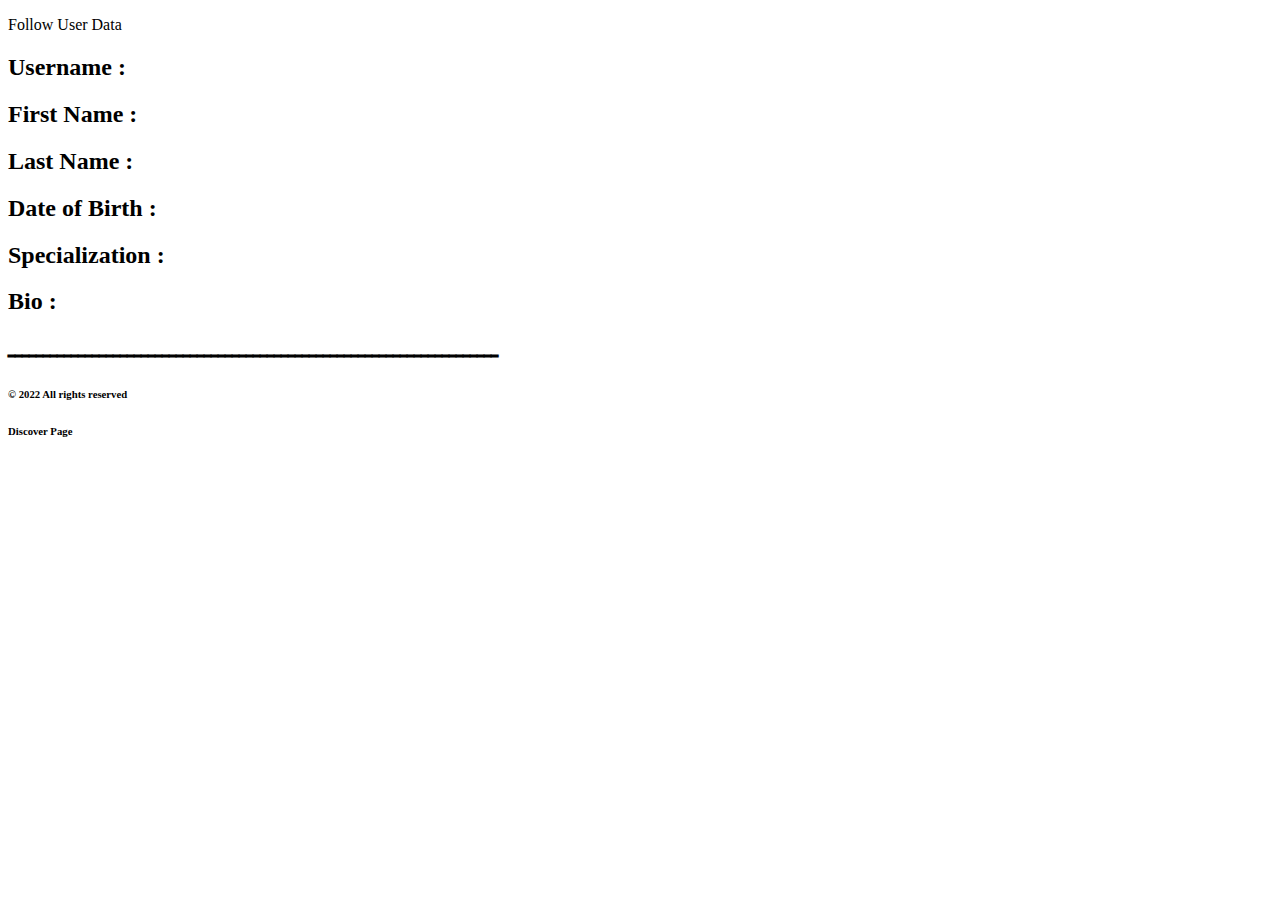
<file: src/main/resources/templates/discover.html>
<!DOCTYPE html>
<html lang="en">
<head>
    <nav>
        <div style="text-align: center;">
            <!--            <button onclick="Promitquestion()">Click here to try JS code</button>-->
        </div>
        <ul>
            <a></a>
            <a></a>
        </ul>
    </nav>
    <meta charset="UTF-8">
    <meta name="viewport"
          content="width=device-width, user-scalable=no, initial-scale=1.0, maximum-scale=1.0, minimum-scale=1.0">
    <meta http-equiv="X-UA-Compatible" content="ie=edge">
    <title>Discover Page</title>
    <link th:href="@{/css/styles.css}" rel="stylesheet"/>
    <!--    <script th:src="@{/js/myjs.js}"></script>-->
</head>
<body>

<div th:each="user:${users}">
    <a th:href="'/follow/'+${user.id}+'/'+${user1.id}">Follow</a>
    <a th:href="'/users/'+${user.id}">User <span th:text="${user.username}"></span> Data</a>
<h2>Username :<span th:text="${user.username}"></span></h2>
<h2>First Name :<span th:text="${user.firstName}"></span></h2>
<h2>Last Name :<span th:text="${user.lastName}"></span></h2>
<h2>Date of Birth :<span th:text="${user.dateOfBirth}"></span></h2>
<h2>Specialization :<span th:text="${user.specialization}"></span></h2>
<h2>Bio :<span th:text="${user.bio}"></span></h2>
            <h2>ــــــــــــــــــــــــــــــــــــــــــــــــــــــــــــــــــــــ</h2>

</div>

</body>
<footer>

    <div>
        <h6> &copy; 2022 All rights reserved </h6>    <h6> Discover Page</h6>
    </div>
</footer>
</html>
</file>
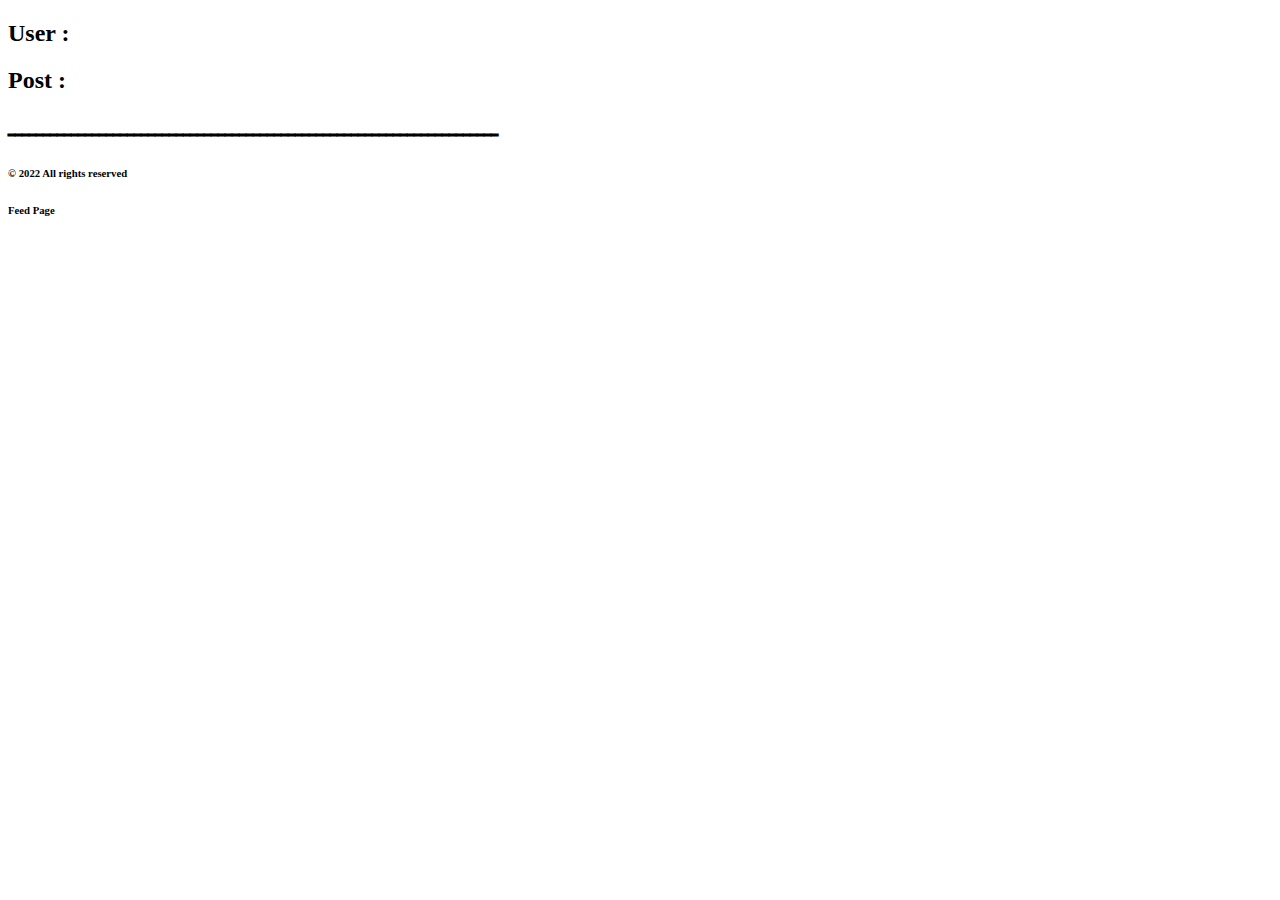
<file: src/main/resources/templates/feed.html>
<!DOCTYPE html>
<html lang="en">
<head>
    <nav>
        <div style="text-align: center;">
            <!--            <button onclick="Promitquestion()">Click here to try JS code</button>-->
        </div>
        <ul>
            <a></a>
            <a></a>
        </ul>
    </nav>
    <meta charset="UTF-8">
    <meta name="viewport"
          content="width=device-width, user-scalable=no, initial-scale=1.0, maximum-scale=1.0, minimum-scale=1.0">
    <meta http-equiv="X-UA-Compatible" content="ie=edge">
    <title>Feed Page</title>
    <link th:href="@{/css/styles.css}" rel="stylesheet"/>
</head>
<body>
<div th:each="users:${user.getFollowing()}">
    <div th:each="folowing:${users.posts}">
        <h2>User :<span th:text="${folowing.Us.username}"></span></h2>
        <h2>Post :<span th:text="${folowing.body}"></span></h2>
    <h2>ــــــــــــــــــــــــــــــــــــــــــــــــــــــــــــــــــــــ</h2>
</div>
</div>
</body>
<footer>
    <div>
        <h6> &copy; 2022 All rights reserved </h6>    <h6> Feed Page</h6>

    </div>
</footer>
</html>
</file>
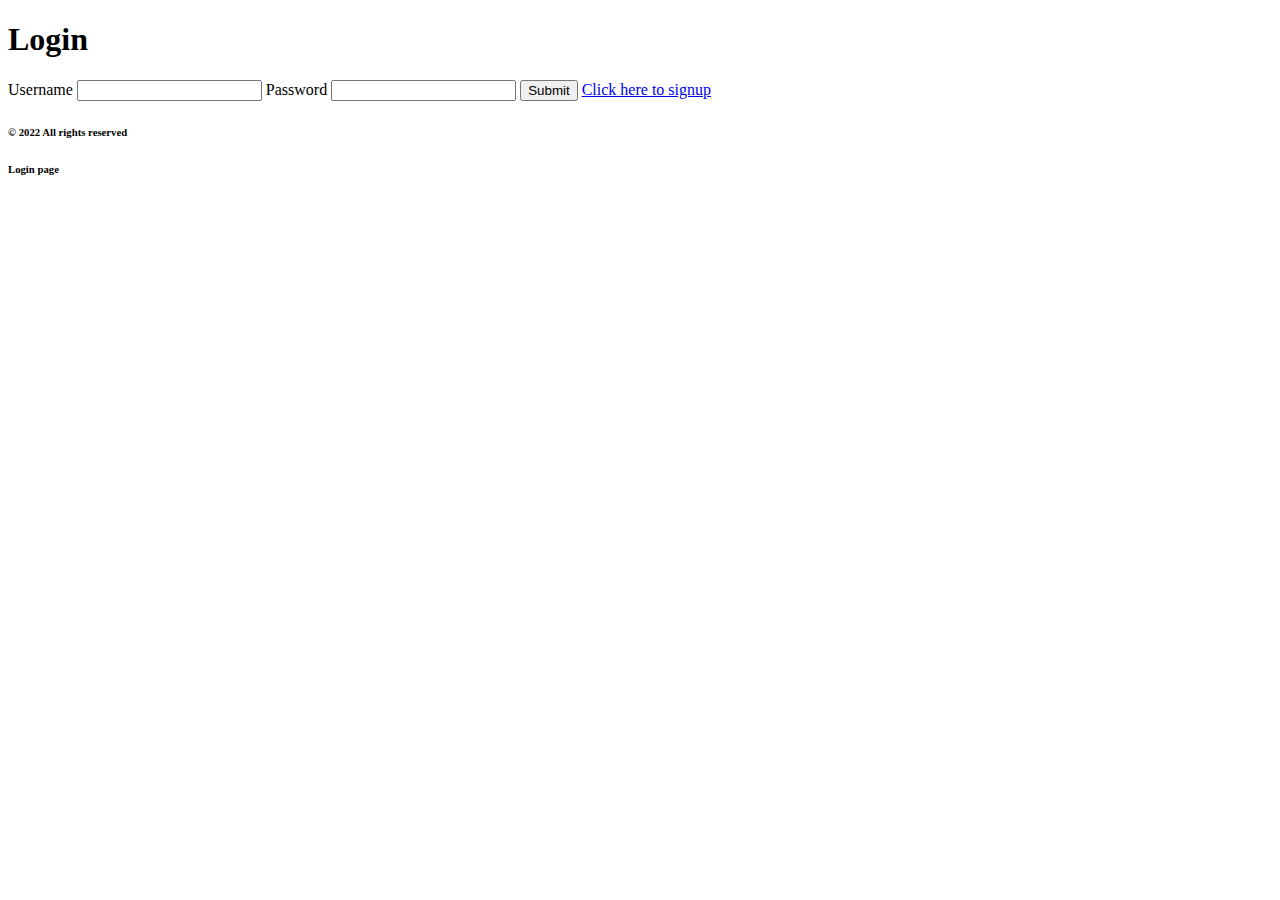
<file: src/main/resources/templates/login.html>
<!doctype html>
<html lang="en" xmlns:th="http://www.w3.org/1999/xhtml">
<head>
    <nav>
        <div style="text-align: center;">
            <!--            <button onclick="Promitquestion()">Click here to try JS code</button>-->
        </div>
        <ul>
            <a></a>
            <a></a>
        </ul>
    </nav>
    <meta charset="UTF-8">
    <meta name="viewport"
          content="width=device-width, user-scalable=no, initial-scale=1.0, maximum-scale=1.0, minimum-scale=1.0">
    <meta http-equiv="X-UA-Compatible" content="ie=edge">
    <title>Login page</title>
    <link th:href="@{/css/styles.css}" rel="stylesheet"/>
<!--    <script th:src="@{/js/myjs.js}"></script>-->
</head>
<body>

<h1>Login</h1>

<form action="/perform_login" method="post" >
    <label for="username">Username</label>
    <input type="text" name="username" id="username">
    <label for="password">Password</label>
    <input type="password" name="password" id="password">
    <input type="submit">

    <a href="/signup">Click here to signup</a>
</form>
</body>
<footer>

    <div>
        <h6> &copy; 2022 All rights reserved </h6>    <h6> Login page </h6>

    </div>
</footer>
</html>
</file>
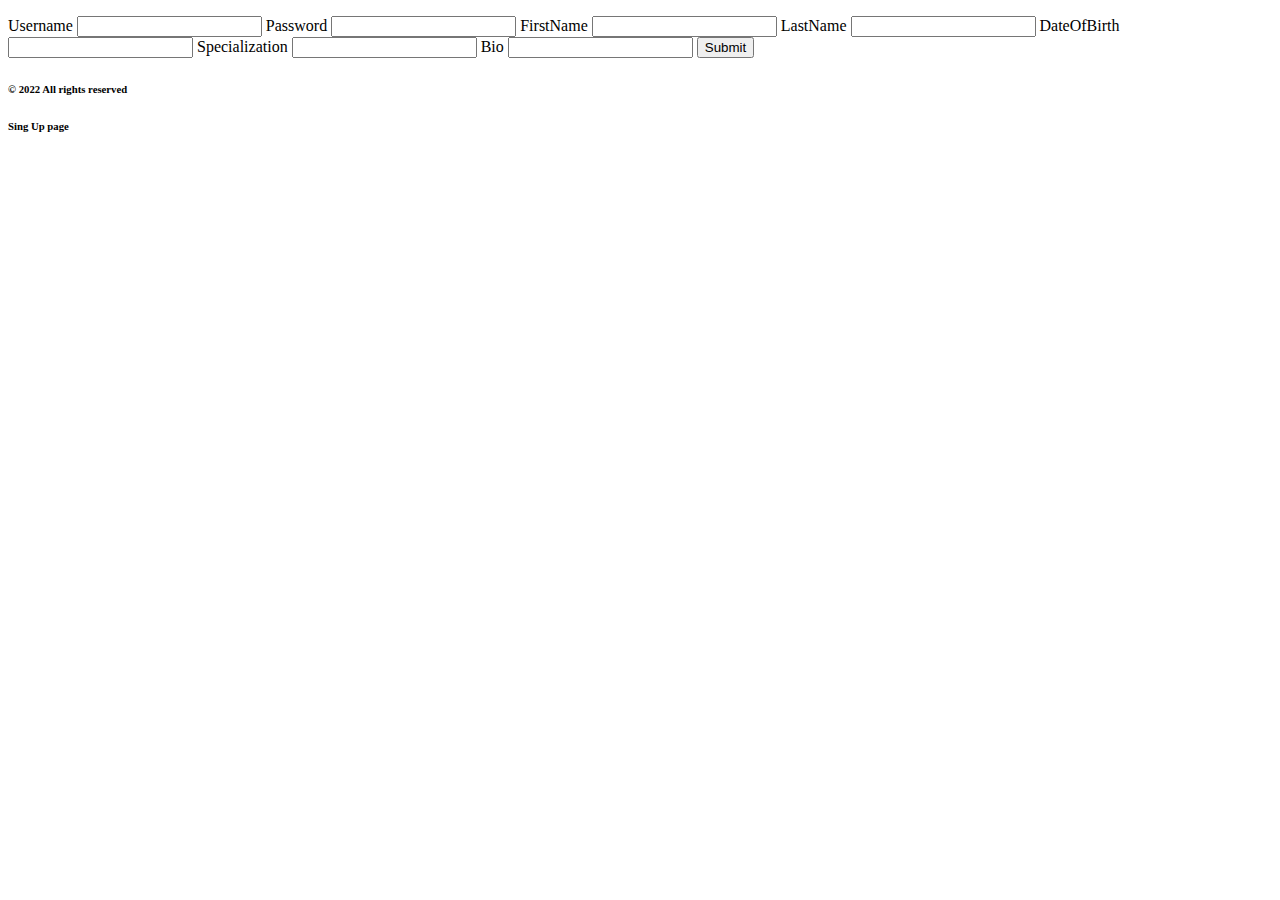
<file: src/main/resources/templates/signup.html>
<!doctype html>
<html lang="en">
<head>
    <nav>
        <div style="text-align: center;">
            <!--            <button onclick="Promitquestion()">Click here to try JS code</button>-->
        </div>
        <ul>
            <a></a>
            <a></a>
        </ul>
    </nav>
    <meta charset="UTF-8">
    <meta name="viewport"
          content="width=device-width, user-scalable=no, initial-scale=1.0, maximum-scale=1.0, minimum-scale=1.0">
    <meta http-equiv="X-UA-Compatible" content="ie=edge">
    <title>Sign Up Page</title>
    <link th:href="@{/css/styles.css}" rel="stylesheet"/>
<!--    <script th:src="@{/js/myjs.js}"></script>-->
</head>
<body>
<form action="/signup" method="post">
    <label for="username">Username</label>
    <input type="text" name="username" id="username">
    <label for="password">Password</label>
    <input type="password" name="password" id="password">
    <label for="firstName">FirstName</label>
    <input type="firstName" name="firstName" id="firstName">
    <label for="lastName">LastName</label>
    <input type="lastName" name="lastName" id="lastName">
    <label for="dateOfBirth">DateOfBirth</label>
    <input type="dateOfBirth" name="dateOfBirth" id="dateOfBirth">
    <label for="specialization">Specialization</label>
    <input type="specialization" name="specialization" id="specialization">
    <label for="bio">Bio</label>
    <input type="bio" name="bio" id="bio">
    <input type="submit">
</form>
</body>
<footer>

    <div>
        <h6> &copy; 2022 All rights reserved </h6>    <h6> Sing Up page </h6>

    </div>
</footer>
</html>
</file>
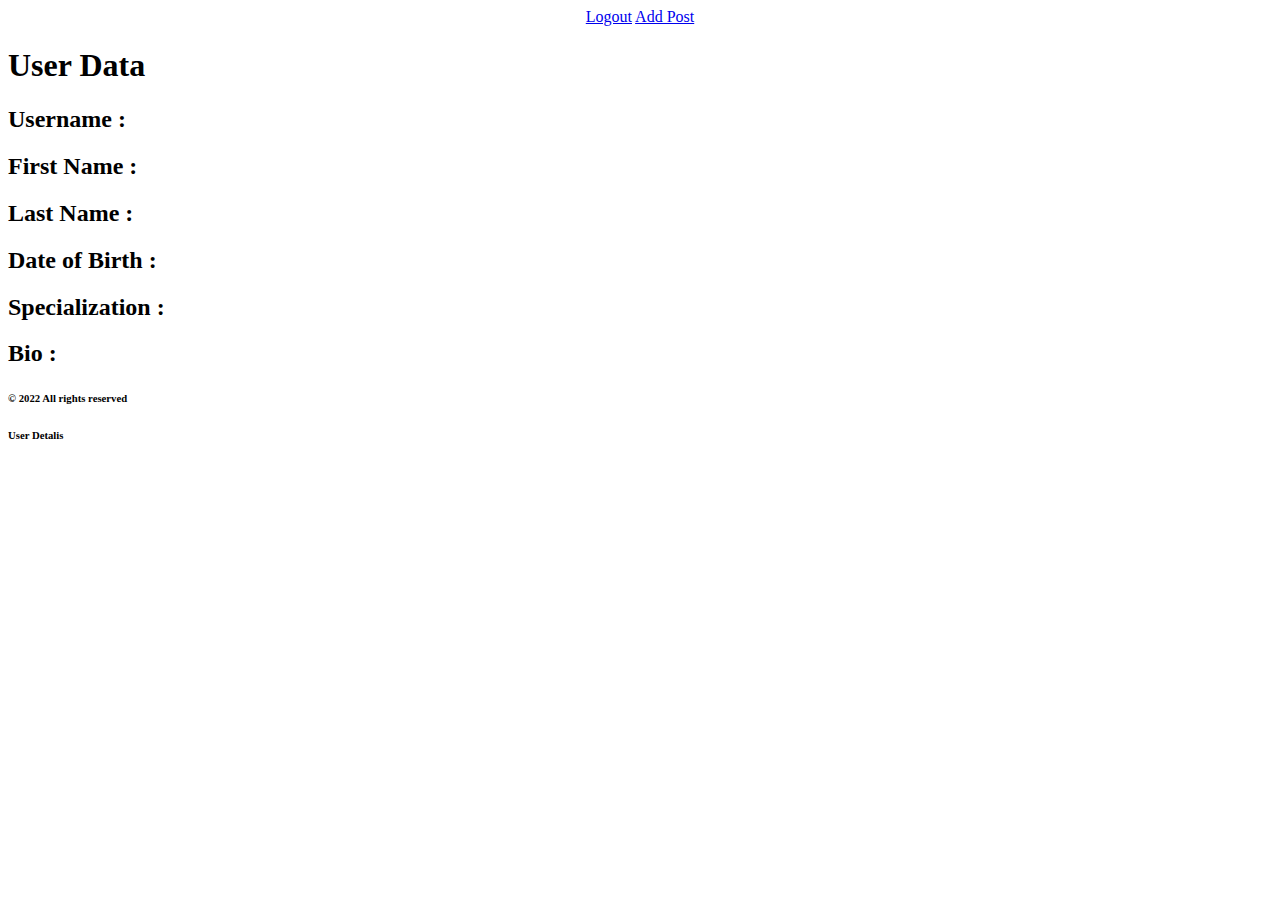
<file: src/main/resources/templates/userprofile.html>
<!DOCTYPE html>
<html lang="en">
<head>
    <nav>

        <div style="text-align: center;"/>
        <a class="nav-link" href="/preform_logout">Logout</a>
        <a class="nav-link" href="/post">Add Post</a>

        <ul>

            <a></a>
            <a></a>
            <a></a>

        </ul>

    </nav>
    <meta charset="UTF-8">
    <meta name="viewport"
          content="width=device-width, user-scalable=no, initial-scale=1.0, maximum-scale=1.0, minimum-scale=1.0">
    <meta http-equiv="X-UA-Compatible" content="ie=edge">
    <title>User Details</title>
    <link th:href="@{/css/styles.css}" rel="stylesheet"/>
    <!--    <script th:src="@{/js/myjs.js}"></script>-->

</head>
<body>

<h1>User <span th:text="${user.username}"></span> Data</h1>
<h2>Username :<span th:text="${user.username}"></span></h2>
<h2>First Name :<span th:text="${user.firstName}"></span></h2>
<h2>Last Name :<span th:text="${user.lastName}"></span></h2>
<h2>Date of Birth :<span th:text="${user.dateOfBirth}"></span></h2>
<h2>Specialization :<span th:text="${user.specialization}"></span></h2>
<h2>Bio :<span th:text="${user.bio}"></span></h2>



<!--<ul th:each="posts: ${posts}">-->
<!--    <p>body</p><span th:text="${posts.getBody}"></span>-->
<!--    <p>createdAt</p><span th:text="${posts.getCreatedAt}"></span>-->
<!--</ul>-->

</body>
<footer>

    <div>
        <h6> &copy; 2022 All rights reserved </h6>    <h6> User Detalis </h6>

    </div>
</footer>
</html>
</file>
